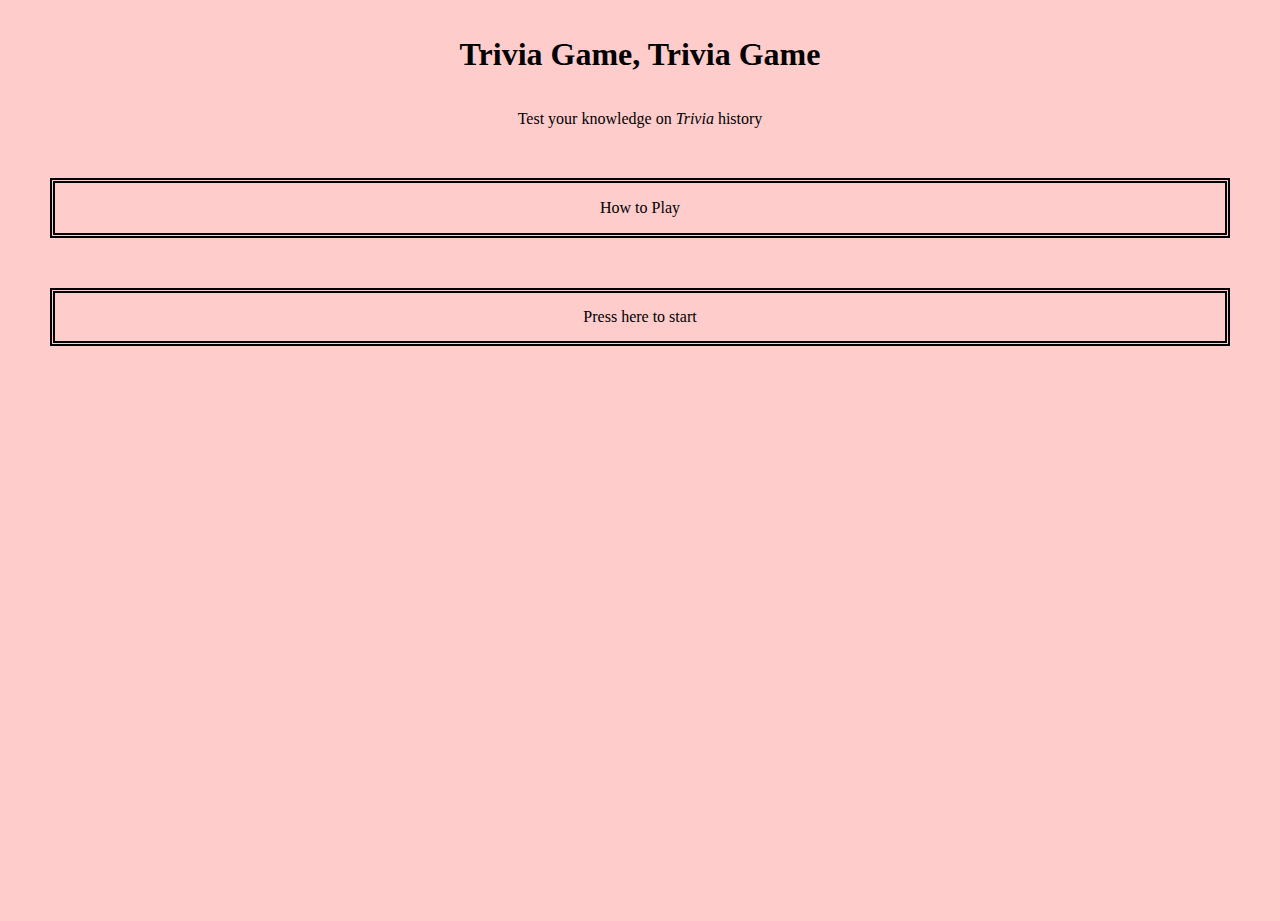
<file: index.html>
<!DOCTYPE html>
<html lang="en">
<head>
    <meta charset="UTF-8">
    <meta http-equiv="X-UA-Compatible" content="IE=edge">
    <meta name="viewport" content="width=device-width, initial-scale=1.0">
    <title>Trivia Game, Trivia Game</title>
    <link rel="stylesheet" href="stylesheet.css">
</head>
<body>
    <div class="home-page-heading">
        <h1>Trivia Game, Trivia Game</h1>
        <p class="description">Test your knowledge on <span id="trivia-italic">Trivia </span>history</p>
    
    <div class="instructions">
        <button id="close-button">X</button>
        <p id="instructions">How to Play</p>
    </div>
    
    <div class="start-button">Press here to start</div>
    
    </div>

    <div class="question-heading">
    <div class="question" data-number="0">
        <h1></h1>
        <p class="questions-answered">/10</p>
        <ul></ul>
    </div>

    <div class="modal" id="modal">
        <div class="modal-header">
            <div class="status">Status</div>
            <div class="next-question">Next Question</div>
        </div>
        <div class="fun-fact">This is a fun fact</div>
    </div>
    </div>

    
    <div class="end-game">
        <div class="congrats">Congradultions! You answered</div>
        <div class="score"></div>
        <div class="congrats">of questions correctly.</div>
        
    <div class="end-game-modal"></div>
        <div class="home-page">Home Page</div>
    </div>         
    </div>
    <script src="app.js"></script>
</body>
</html>
</file>
<file: stylesheet.css>
html, body {
   margin: 0;
   height: 100%;
}

body {    
    font-family: monaco;
    background-color: rgba(255, 0, 0, .2)
}

h1 {
    padding: 15px;
}

h1, .questions-answered, .description, p {
    text-align: center;
}

#trivia-italic {
    font-style: italic;
}

.instructions, .start-button, .no-hover {
    justify-content: center;
    border: 5px double black;
    margin: 50px;
}

#close-button {
    margin: 10px 5px;
    outline: none;
    border: none;
    box-shadow: none;
    cursor: pointer;
    overflow: hidden;
    background-color: transparent;
    background-repeat: no-repeat;
    
    display: none;
}

.start-button {
    text-align: center;
    padding: 15px;
}

ul {
    display: flex;
    justify-content: center;
    border-top: 2px solid black;
    
}

li{
    list-style: none; 
    margin: 100px;
    padding-top: 10px;
    padding-bottom: 10px;
    padding-left: 50px;
    padding-right: 50px;
    border: 5px double black;
}

.modal {
    position: fixed;
    top: 50%;
    left: 50%; 
    transform: translate(-50%, -50%);
    border: 10px double black;
    border-radius: 10px;
    z-index: 10;
    background-color: white;
    width: 1000px;
    height: 600px;
    max-width: 80%;
    display: none;
}

.modal-header {
    padding: 25px 15px 25px;
    font-size: 40px;
    display: flex;
    justify-content: space-between;
    align-items: center;
    border-bottom: 1px solid black;
}

.fun-fact {
    padding: 25px 15px 25px;
    font-size: 35px;
    font-style: italic;
}

li:hover, .instructions:hover, .start-button:hover {
    background-color: yellow;
}

.next-question, #close-button, .play-again {
    transition: all .1s ease-in-out;
}

.next-question:hover {
    color: rgba(0, 0, 255, 0.8);
    transform: scale(1.05);
}

#close-button:hover {
    color: rgba(0, 0, 255, 0.8);
    transform: scale(1.75);
}

li, .next-question, .instructions, .start-button, #close-button, .home-page { cursor: pointer; }



/* END OF GAME MODUL */

.end-game {
    position: fixed;
    top: 50%;
    left: 50%;
    transform: translate(-50%, -50%);
    border: 10px double black;
    border-radius: 10px;
    z-index: 10;
    background-color: white;
    width: 1000px;
    height: 600px;
    max-width: 80%;
    display: none;
}

.congrats {
    text-align: center;
    font-size: 2rem;
    margin: 100px;
}

.score {
    text-align: center;
    font-size: 3.5rem;
}

.home-page:hover {
    color: rgba(0, 0, 255, 0.8);
    transform: scale(1.02);
}

.home-page {
    float: left;
    margin: 10px;    
}

.questions-answered {
    border-bottom: 2px solid black;
    padding-bottom: 20px;
}

.no-modal {
    display: none;
}

.home-page-heading {
    display: block;
}

.question-heading {
    display: none;
}
</file>
